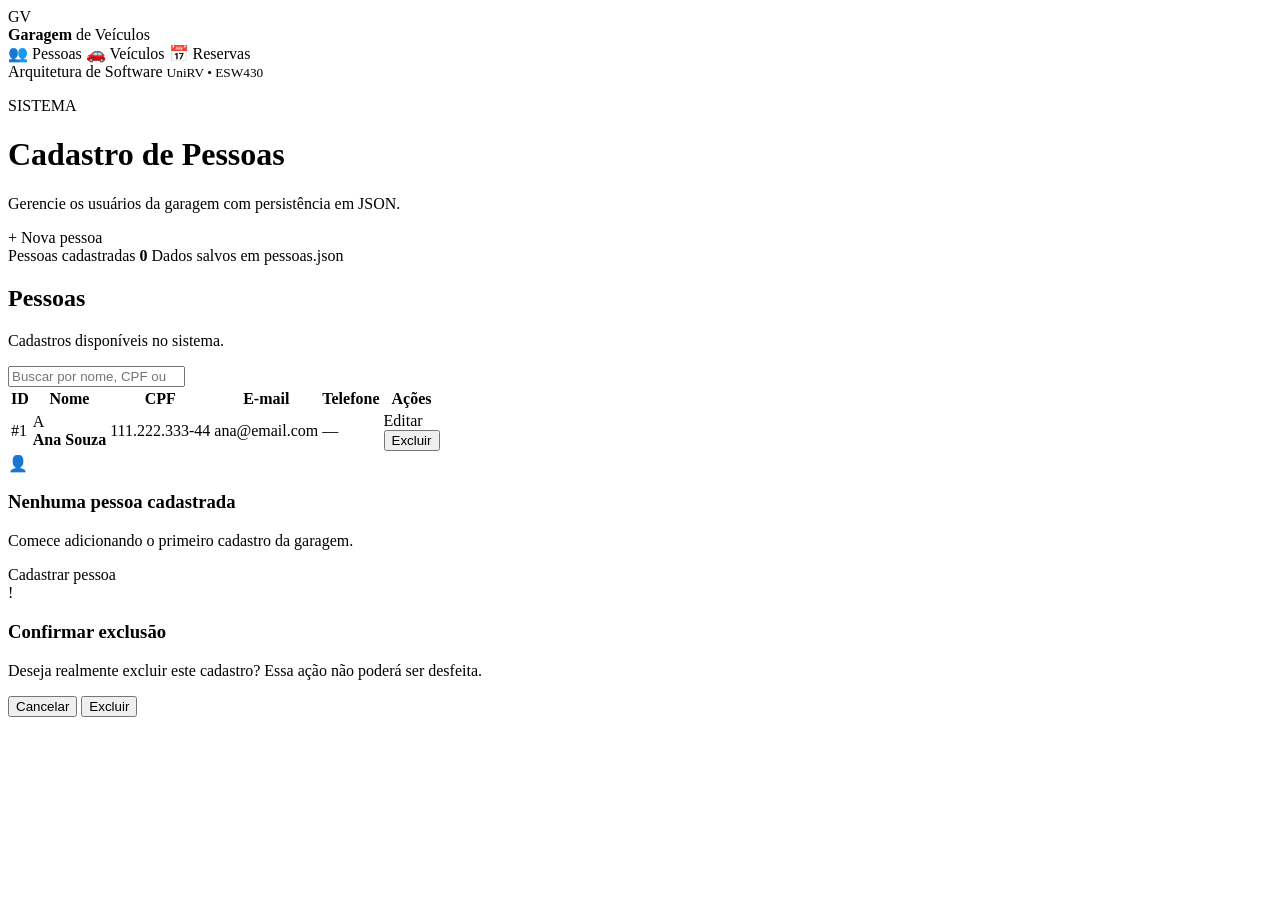
<file: src/main/resources/templates/pessoa/index.html>
<!DOCTYPE html>
<html lang="pt-BR" xmlns:th="http://www.thymeleaf.org">
<head>
    <meta charset="UTF-8">
    <meta name="viewport" content="width=device-width, initial-scale=1.0">
    <title>Pessoas | Garagem de Veículos</title>
    <link rel="stylesheet" th:href="@{/css/app.css}">
</head>
<body>
<div class="app-shell">
    <aside class="sidebar">
        <div class="brand">
            <div class="brand-icon">GV</div>
            <div>
                <strong>Garagem</strong>
                <span>de Veículos</span>
            </div>
        </div>

        <nav>

            <a class="nav-link active" th:href="@{/pessoas}"><span>👥</span> Pessoas</a>
            <a class="nav-link" th:href="@{/veiculos}"><span>🚗</span> Veículos</a>
            <a class="nav-link" th:href="@{/}"><span>📅</span> Reservas</a>
        </nav>

        <div class="sidebar-footer">
            <span>Arquitetura de Software</span>
            <small>UniRV • ESW430</small>
        </div>
    </aside>

    <main class="content">
        <header class="topbar">
            <div>
                <p class="eyebrow">SISTEMA</p>
                <h1>Cadastro de Pessoas</h1>
                <p class="subtitle">Gerencie os usuários da garagem com persistência em JSON.</p>
            </div>
            <a class="btn btn-primary" th:href="@{/pessoas/novo}">
                + Nova pessoa
            </a>
        </header>

        <section th:if="${sucesso}" class="alert success" th:text="${sucesso}"></section>
        <section th:if="${erro}" class="alert danger" th:text="${erro}"></section>

        <section class="stats-grid">
            <article class="stat-card">
                <span class="stat-label">Pessoas cadastradas</span>
                <strong th:text="${#lists.size(pessoas)}">0</strong>
                <span class="stat-note">Dados salvos em pessoas.json</span>
            </article>
        </section>

        <section class="panel">
            <div class="panel-header">
                <div>
                    <h2>Pessoas</h2>
                    <p>Cadastros disponíveis no sistema.</p>
                </div>

                <div class="search-wrap">
                    <input id="searchInput" type="search" placeholder="Buscar por nome, CPF ou e-mail">
                </div>
            </div>

            <div class="table-wrap" th:if="${!#lists.isEmpty(pessoas)}">
                <table id="peopleTable">
                    <thead>
                    <tr>
                        <th>ID</th>
                        <th>Nome</th>
                        <th>CPF</th>
                        <th>E-mail</th>
                        <th>Telefone</th>
                        <th class="actions-col">Ações</th>
                    </tr>
                    </thead>
                    <tbody>
                    <tr th:each="pessoa : ${pessoas}">
                        <td>
                            <span class="id-badge" th:text="${'#' + pessoa.id}">#1</span>
                        </td>
                        <td>
                            <div class="person-cell">
                                <div class="avatar"
                                     th:text="${#strings.toUpperCase(#strings.substring(pessoa.nome, 0, 1))}">
                                    A
                                </div>
                                <strong th:text="${pessoa.nome}">Ana Souza</strong>
                            </div>
                        </td>
                        <td th:text="${pessoa.cpf}">111.222.333-44</td>
                        <td th:text="${pessoa.email}">ana@email.com</td>
                        <td th:text="${#strings.isEmpty(pessoa.telefone) ? '—' : pessoa.telefone}">—</td>
                        <td>
                            <div class="actions">
                                <a class="btn btn-secondary btn-sm"
                                   th:href="@{/pessoas/{id}/editar(id=${pessoa.id})}">
                                    Editar
                                </a>

                                <form th:action="@{/pessoas/{id}/excluir(id=${pessoa.id})}"
                                      method="post"
                                      onsubmit="return confirmarExclusao(this);">
                                    <button class="btn btn-danger btn-sm" type="submit">Excluir</button>
                                </form>
                            </div>
                        </td>
                    </tr>
                    </tbody>
                </table>
            </div>

            <div class="empty-state" th:if="${#lists.isEmpty(pessoas)}">
                <div class="empty-icon">👤</div>
                <h3>Nenhuma pessoa cadastrada</h3>
                <p>Comece adicionando o primeiro cadastro da garagem.</p>
                <a class="btn btn-primary" th:href="@{/pessoas/novo}">Cadastrar pessoa</a>
            </div>
        </section>
    </main>
</div>

<div id="confirmModal" class="modal-backdrop hidden">
    <div class="modal">
        <div class="modal-icon">!</div>
        <h3>Confirmar exclusão</h3>
        <p>Deseja realmente excluir este cadastro? Essa ação não poderá ser desfeita.</p>
        <div class="modal-actions">
            <button class="btn btn-secondary" type="button" onclick="fecharModal()">Cancelar</button>
            <button class="btn btn-danger" id="confirmDeleteButton" type="button">Excluir</button>
        </div>
    </div>
</div>

<script>
    const searchInput = document.getElementById('searchInput');
    const rows = document.querySelectorAll('#peopleTable tbody tr');

    if (searchInput) {
        searchInput.addEventListener('input', function () {
            const termo = this.value.toLowerCase().trim();

            rows.forEach(row => {
                row.style.display = row.innerText.toLowerCase().includes(termo) ? '' : 'none';
            });
        });
    }

    let pendingDeleteForm = null;

    function confirmarExclusao(form) {
        pendingDeleteForm = form;
        document.getElementById('confirmModal').classList.remove('hidden');
        return false;
    }

    function fecharModal() {
        pendingDeleteForm = null;
        document.getElementById('confirmModal').classList.add('hidden');
    }

    document.getElementById('confirmDeleteButton').addEventListener('click', function () {
        if (pendingDeleteForm) {
            pendingDeleteForm.submit();
        }
    });

    document.getElementById('confirmModal').addEventListener('click', function (event) {
        if (event.target === this) {
            fecharModal();
        }
    });
</script>
</body>
</html>
</file>
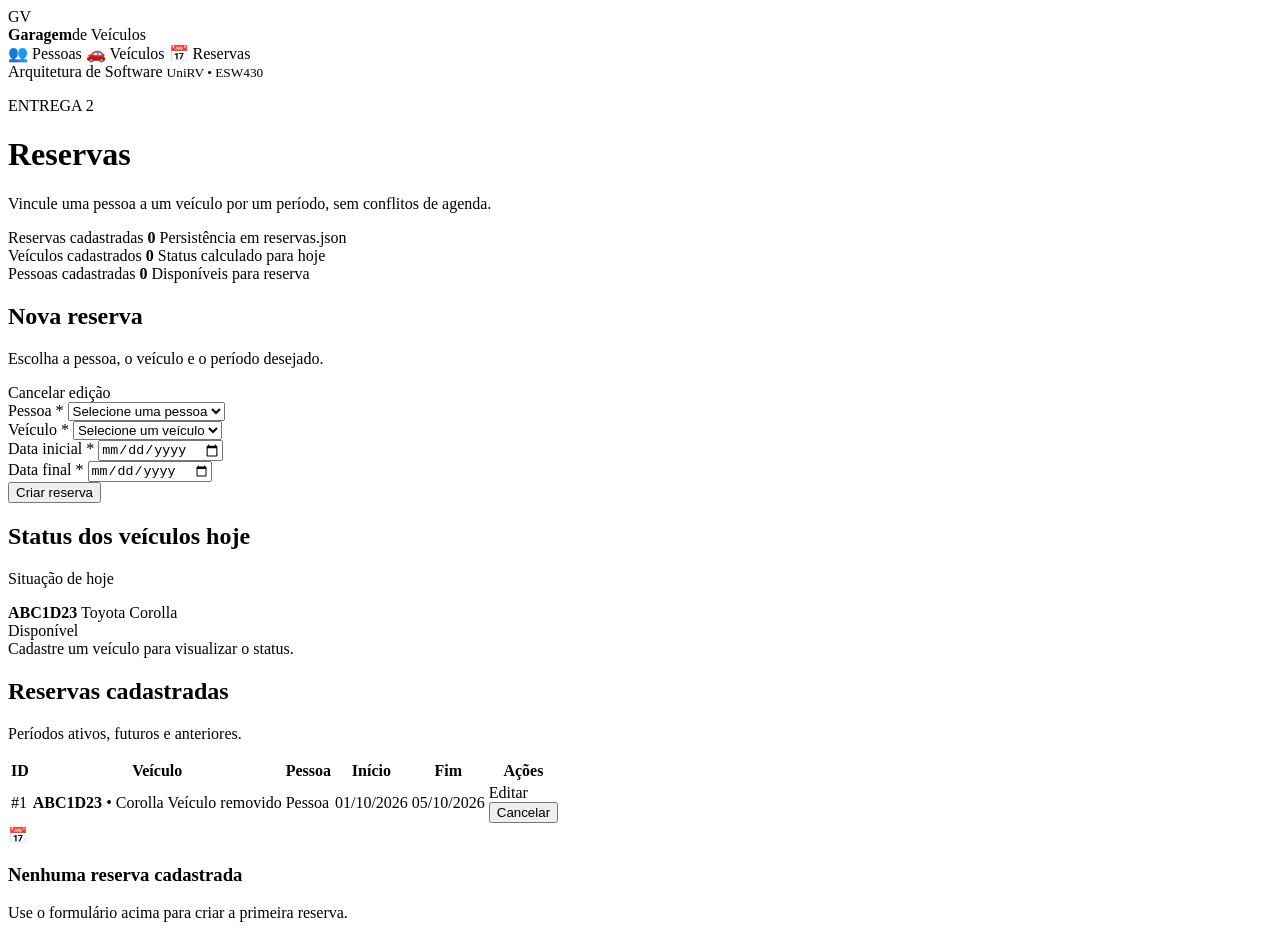
<file: src/main/resources/templates/reserva/index.html>
<!DOCTYPE html>
<html lang="pt-BR" xmlns:th="http://www.thymeleaf.org">
<head>
    <meta charset="UTF-8">
    <meta name="viewport" content="width=device-width, initial-scale=1.0">
    <title>Reservas | Garagem de Veículos</title>
    <link rel="stylesheet" th:href="@{/css/app.css}">
</head>
<body>
<div class="app-shell">
    <aside class="sidebar">
        <div class="brand">
            <div class="brand-icon">GV</div>
            <div><strong>Garagem</strong><span>de Veículos</span></div>
        </div>
        <nav>

            <a class="nav-link" th:href="@{/pessoas}"><span>👥</span> Pessoas</a>
            <a class="nav-link" th:href="@{/veiculos}"><span>🚗</span> Veículos</a>
            <a class="nav-link active" th:href="@{/}"><span>📅</span> Reservas</a>

        </nav>
        <div class="sidebar-footer">
            <span>Arquitetura de Software</span>
            <small>UniRV • ESW430</small>
        </div>
    </aside>

    <main class="content">
        <header class="topbar">
            <div>
                <p class="eyebrow">ENTREGA 2</p>
                <h1>Reservas</h1>
                <p class="subtitle">Vincule uma pessoa a um veículo por um período, sem conflitos de agenda.</p>
            </div>
        </header>

        <section th:if="${sucesso}" class="alert success" th:text="${sucesso}"></section>
        <section th:if="${erro}" class="alert danger" th:text="${erro}"></section>

        <section class="dashboard-grid">
            <article class="stat-card">
                <span class="stat-label">Reservas cadastradas</span>
                <strong th:text="${#lists.size(reservas)}">0</strong>
                <span class="stat-note">Persistência em reservas.json</span>
            </article>
            <article class="stat-card">
                <span class="stat-label">Veículos cadastrados</span>
                <strong th:text="${#lists.size(veiculos)}">0</strong>
                <span class="stat-note">Status calculado para hoje</span>
            </article>
            <article class="stat-card">
                <span class="stat-label">Pessoas cadastradas</span>
                <strong th:text="${#lists.size(pessoas)}">0</strong>
                <span class="stat-note">Disponíveis para reserva</span>
            </article>
        </section>

        <section class="panel reservation-form-panel">
            <div class="panel-header">
                <div>
                    <h2 th:text="${modoEdicao ? 'Editar reserva' : 'Nova reserva'}">Nova reserva</h2>
                    <p>Escolha a pessoa, o veículo e o período desejado.</p>
                </div>
                <a th:if="${modoEdicao}" class="btn btn-secondary" th:href="@{/}">Cancelar edição</a>
            </div>

            <form class="reservation-form"
                  th:object="${reserva}"
                  th:action="${modoEdicao} ? @{/reservas/{id}/editar(id=${reserva.id})} : @{/reservas/novo}"
                  method="post">

                <div class="reservation-grid">
                    <div class="field">
                        <label for="pessoaId">Pessoa *</label>
                        <select id="pessoaId" th:field="*{pessoaId}"
                                th:classappend="${#fields.hasErrors('pessoaId')} ? ' input-error' : ''">
                            <option value="">Selecione uma pessoa</option>
                            <option th:each="p : ${pessoas}"
                                    th:value="${p.id}"
                                    th:text="${p.nome}"></option>
                        </select>
                        <span class="field-error" th:if="${#fields.hasErrors('pessoaId')}" th:errors="*{pessoaId}"></span>
                    </div>

                    <div class="field">
                        <label for="veiculoId">Veículo *</label>
                        <select id="veiculoId" th:field="*{veiculoId}"
                                th:classappend="${#fields.hasErrors('veiculoId')} ? ' input-error' : ''">
                            <option value="">Selecione um veículo</option>
                            <option th:each="v : ${veiculos}"
                                    th:value="${v.id}"
                                    th:text="${v.placa + ' • ' + v.marca + ' ' + v.modelo}"></option>
                        </select>
                        <span class="field-error" th:if="${#fields.hasErrors('veiculoId')}" th:errors="*{veiculoId}"></span>
                    </div>

                    <div class="field">
                        <label for="dataInicio">Data inicial *</label>
                        <input id="dataInicio" type="date" th:field="*{dataInicio}"
                               th:classappend="${#fields.hasErrors('dataInicio')} ? ' input-error' : ''">
                        <span class="field-error" th:if="${#fields.hasErrors('dataInicio')}" th:errors="*{dataInicio}"></span>
                    </div>

                    <div class="field">
                        <label for="dataFim">Data final *</label>
                        <input id="dataFim" type="date" th:field="*{dataFim}"
                               th:classappend="${#fields.hasErrors('dataFim')} ? ' input-error' : ''">
                        <span class="field-error" th:if="${#fields.hasErrors('dataFim')}" th:errors="*{dataFim}"></span>
                    </div>
                </div>

                <div class="form-actions compact-actions">
                    <button class="btn btn-primary" type="submit"
                            th:text="${modoEdicao ? 'Salvar reserva' : 'Criar reserva'}">
                        Criar reserva
                    </button>
                </div>
            </form>
        </section>

        <section class="panel status-panel">
            <div class="panel-header">
                <div>
                    <h2>Status dos veículos hoje</h2>
                    <p th:text="${'Situação em ' + hojeFormatado}">Situação de hoje</p>
                </div>
            </div>
            <div class="vehicle-status-grid" th:if="${!#lists.isEmpty(veiculos)}">
                <article class="vehicle-status-card" th:each="v : ${veiculos}">
                    <div>
                        <strong th:text="${v.placa}">ABC1D23</strong>
                        <span th:text="${v.marca + ' ' + v.modelo}">Toyota Corolla</span>
                    </div>
                    <span class="status-badge"
                          th:classappend="${statusHoje[v.id] ? ' reserved' : ' available'}"
                          th:text="${statusHoje[v.id] ? 'Reservado' : 'Disponível'}">
                        Disponível
                    </span>
                </article>
            </div>
            <div class="empty-inline" th:if="${#lists.isEmpty(veiculos)}">
                Cadastre um veículo para visualizar o status.
            </div>
        </section>

        <section class="panel">
            <div class="panel-header">
                <div>
                    <h2>Reservas cadastradas</h2>
                    <p>Períodos ativos, futuros e anteriores.</p>
                </div>
            </div>

            <div class="table-wrap" th:if="${!#lists.isEmpty(reservas)}">
                <table>
                    <thead>
                    <tr>
                        <th>ID</th>
                        <th>Veículo</th>
                        <th>Pessoa</th>
                        <th>Início</th>
                        <th>Fim</th>
                        <th class="actions-col">Ações</th>
                    </tr>
                    </thead>
                    <tbody>
                    <tr th:each="r : ${reservas}">
                        <td><span class="id-badge" th:text="${'#' + r.id}">#1</span></td>
                        <td>
                            <strong th:if="${veiculosPorId[r.veiculoId] != null}"
                                    th:text="${veiculosPorId[r.veiculoId].placa}">ABC1D23</strong>
                            <span th:if="${veiculosPorId[r.veiculoId] != null}"
                                  th:text="${' • ' + veiculosPorId[r.veiculoId].modelo}"> • Corolla</span>
                            <span th:if="${veiculosPorId[r.veiculoId] == null}">Veículo removido</span>
                        </td>
                        <td th:text="${pessoasPorId[r.pessoaId] != null ? pessoasPorId[r.pessoaId].nome : 'Pessoa removida'}">
                            Pessoa
                        </td>
                        <td th:text="${r.dataInicioFormatada}">01/10/2026</td>
                        <td th:text="${r.dataFimFormatada}">05/10/2026</td>
                        <td>
                            <div class="actions">
                                <a class="btn btn-secondary btn-sm"
                                   th:href="@{/reservas/{id}/editar(id=${r.id})}">Editar</a>
                                <form th:action="@{/reservas/{id}/excluir(id=${r.id})}" method="post"
                                      onsubmit="return confirm('Deseja cancelar esta reserva?');">
                                    <button class="btn btn-danger btn-sm" type="submit">Cancelar</button>
                                </form>
                            </div>
                        </td>
                    </tr>
                    </tbody>
                </table>
            </div>

            <div class="empty-state" th:if="${#lists.isEmpty(reservas)}">
                <div class="empty-icon">📅</div>
                <h3>Nenhuma reserva cadastrada</h3>
                <p>Use o formulário acima para criar a primeira reserva.</p>
            </div>
        </section>
    </main>
</div>
</body>
</html>
</file>
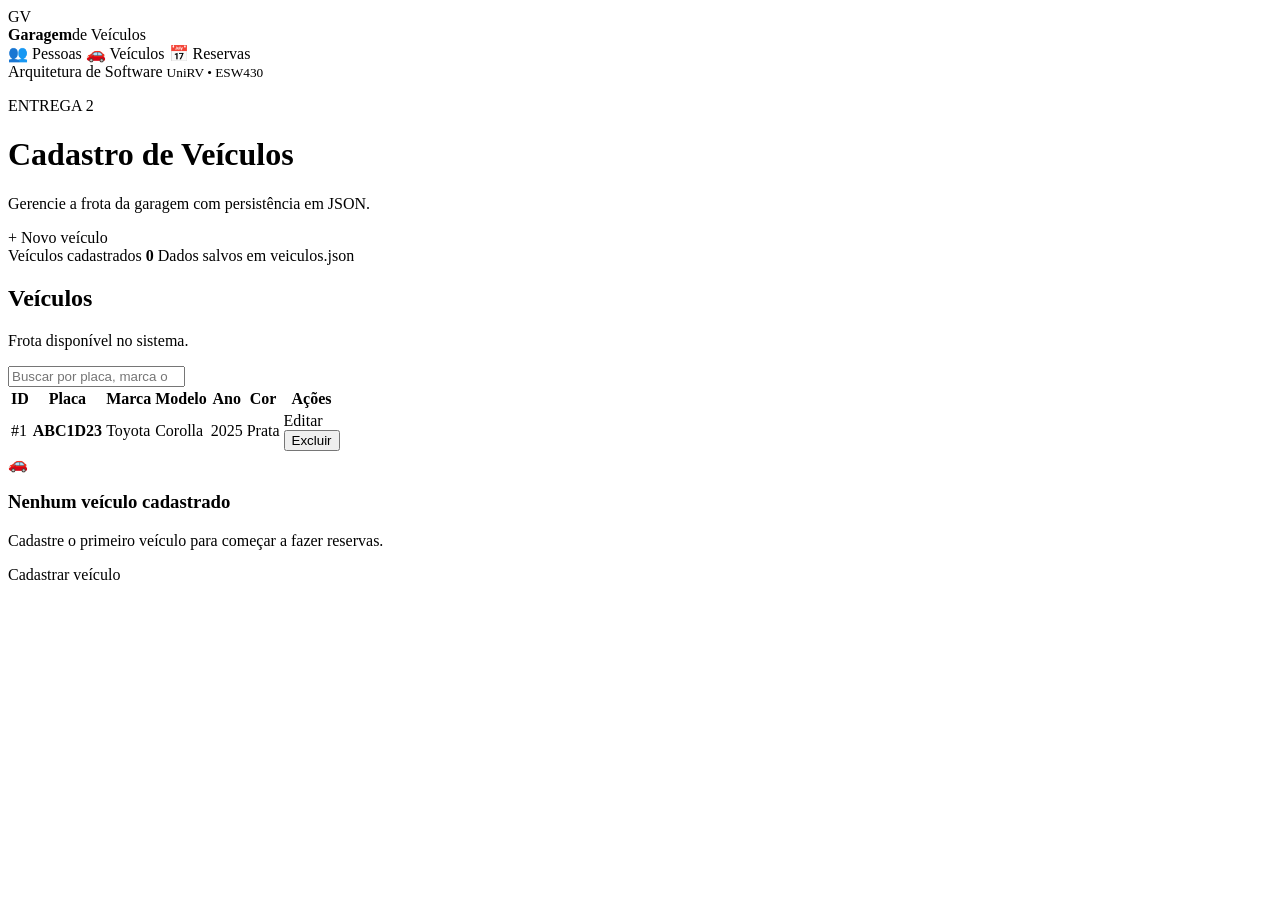
<file: src/main/resources/templates/veiculo/index.html>
<!DOCTYPE html>
<html lang="pt-BR" xmlns:th="http://www.thymeleaf.org">
<head>
    <meta charset="UTF-8">
    <meta name="viewport" content="width=device-width, initial-scale=1.0">
    <title>Veículos | Garagem de Veículos</title>
    <link rel="stylesheet" th:href="@{/css/app.css}">
</head>
<body>
<div class="app-shell">
    <aside class="sidebar">
        <div class="brand">
            <div class="brand-icon">GV</div>
            <div><strong>Garagem</strong><span>de Veículos</span></div>
        </div>
        <nav>

            <a class="nav-link" th:href="@{/pessoas}"><span>👥</span> Pessoas</a>
            <a class="nav-link active" th:href="@{/veiculos}"><span>🚗</span> Veículos</a>
            <a class="nav-link" th:href="@{/}"><span>📅</span> Reservas</a>

        </nav>
        <div class="sidebar-footer">
            <span>Arquitetura de Software</span>
            <small>UniRV • ESW430</small>
        </div>
    </aside>

    <main class="content">
        <header class="topbar">
            <div>
                <p class="eyebrow">ENTREGA 2</p>
                <h1>Cadastro de Veículos</h1>
                <p class="subtitle">Gerencie a frota da garagem com persistência em JSON.</p>
            </div>
            <a class="btn btn-primary" th:href="@{/veiculos/novo}">+ Novo veículo</a>
        </header>

        <section th:if="${sucesso}" class="alert success" th:text="${sucesso}"></section>
        <section th:if="${erro}" class="alert danger" th:text="${erro}"></section>

        <section class="stats-grid">
            <article class="stat-card">
                <span class="stat-label">Veículos cadastrados</span>
                <strong th:text="${#lists.size(veiculos)}">0</strong>
                <span class="stat-note">Dados salvos em veiculos.json</span>
            </article>
        </section>

        <section class="panel">
            <div class="panel-header">
                <div>
                    <h2>Veículos</h2>
                    <p>Frota disponível no sistema.</p>
                </div>
                <div class="search-wrap">
                    <input id="searchInput" type="search" placeholder="Buscar por placa, marca ou modelo">
                </div>
            </div>

            <div class="table-wrap" th:if="${!#lists.isEmpty(veiculos)}">
                <table id="vehicleTable">
                    <thead>
                    <tr>
                        <th>ID</th>
                        <th>Placa</th>
                        <th>Marca</th>
                        <th>Modelo</th>
                        <th>Ano</th>
                        <th>Cor</th>
                        <th class="actions-col">Ações</th>
                    </tr>
                    </thead>
                    <tbody>
                    <tr th:each="veiculo : ${veiculos}">
                        <td><span class="id-badge" th:text="${'#' + veiculo.id}">#1</span></td>
                        <td><strong th:text="${veiculo.placa}">ABC1D23</strong></td>
                        <td th:text="${veiculo.marca}">Toyota</td>
                        <td th:text="${veiculo.modelo}">Corolla</td>
                        <td th:text="${veiculo.ano}">2025</td>
                        <td th:text="${#strings.isEmpty(veiculo.cor) ? '—' : veiculo.cor}">Prata</td>
                        <td>
                            <div class="actions">
                                <a class="btn btn-secondary btn-sm"
                                   th:href="@{/veiculos/{id}/editar(id=${veiculo.id})}">Editar</a>
                                <form th:action="@{/veiculos/{id}/excluir(id=${veiculo.id})}"
                                      method="post"
                                      onsubmit="return confirm('Deseja realmente excluir este veículo?');">
                                    <button class="btn btn-danger btn-sm" type="submit">Excluir</button>
                                </form>
                            </div>
                        </td>
                    </tr>
                    </tbody>
                </table>
            </div>

            <div class="empty-state" th:if="${#lists.isEmpty(veiculos)}">
                <div class="empty-icon">🚗</div>
                <h3>Nenhum veículo cadastrado</h3>
                <p>Cadastre o primeiro veículo para começar a fazer reservas.</p>
                <a class="btn btn-primary" th:href="@{/veiculos/novo}">Cadastrar veículo</a>
            </div>
        </section>
    </main>
</div>

<script>
    const searchInput = document.getElementById('searchInput');
    const rows = document.querySelectorAll('#vehicleTable tbody tr');
    if (searchInput) {
        searchInput.addEventListener('input', function () {
            const termo = this.value.toLowerCase().trim();
            rows.forEach(row => row.style.display =
                row.innerText.toLowerCase().includes(termo) ? '' : 'none');
        });
    }
</script>
</body>
</html>
</file>
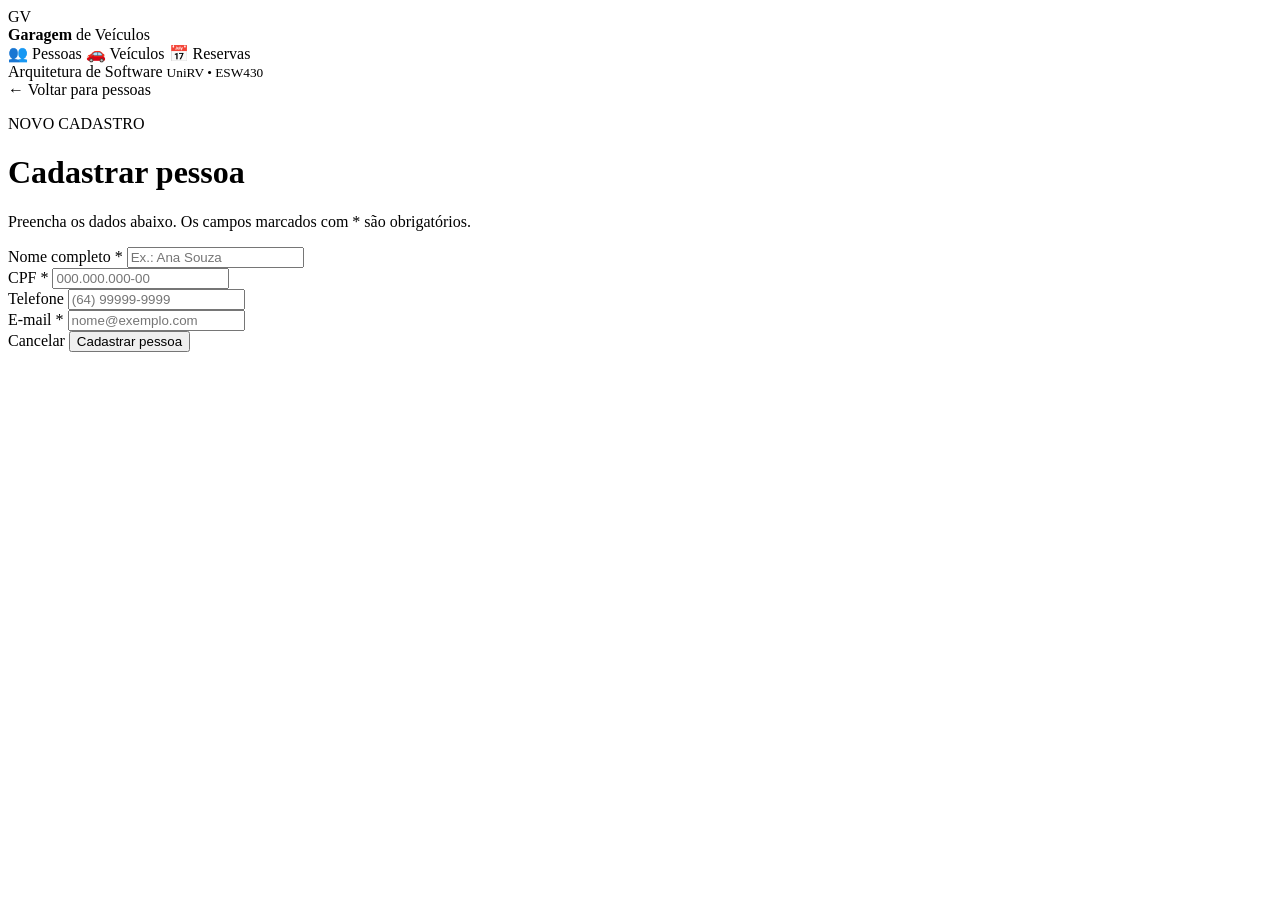
<file: src/main/resources/templates/pessoa/PessoaForm.html>
<!DOCTYPE html>
<html lang="pt-BR" xmlns:th="http://www.thymeleaf.org">
<head>
    <meta charset="UTF-8">
    <meta name="viewport" content="width=device-width, initial-scale=1.0">
    <title th:text="${modoEdicao ? 'Editar pessoa' : 'Nova pessoa'} + ' | Garagem de Veículos'">
        Pessoa | Garagem de Veículos
    </title>
    <link rel="stylesheet" th:href="@{/css/app.css}">
</head>
<body>
<div class="app-shell">
    <aside class="sidebar">
        <div class="brand">
            <div class="brand-icon">GV</div>
            <div>
                <strong>Garagem</strong>
                <span>de Veículos</span>
            </div>
        </div>

        <nav>

            <a class="nav-link active" th:href="@{/pessoas}"><span>👥</span> Pessoas</a>
            <a class="nav-link" th:href="@{/veiculos}"><span>🚗</span> Veículos</a>
            <a class="nav-link" th:href="@{/}"><span>📅</span> Reservas</a>
        </nav>

        <div class="sidebar-footer">
            <span>Arquitetura de Software</span>
            <small>UniRV • ESW430</small>
        </div>
    </aside>

    <main class="content">
        <header class="form-topbar">
            <a class="back-link" th:href="@{/pessoas}">← Voltar para pessoas</a>

            <div class="form-heading">
                <p class="eyebrow" th:text="${modoEdicao ? 'EDIÇÃO DE CADASTRO' : 'NOVO CADASTRO'}">
                    NOVO CADASTRO
                </p>
                <h1 th:text="${modoEdicao ? 'Editar pessoa' : 'Cadastrar pessoa'}">Cadastrar pessoa</h1>
                <p class="subtitle">
                    Preencha os dados abaixo. Os campos marcados com * são obrigatórios.
                </p>
            </div>
        </header>

        <section class="form-card">
            <form th:object="${pessoa}"
                  th:action="${modoEdicao}
                      ? @{/pessoas/{id}/editar(id=${pessoa.id})}
                      : @{/pessoas/novo}"
                  method="post"
                  novalidate>

                <div class="form-grid">
                    <div class="field field-full">
                        <label for="nome">Nome completo *</label>
                        <input id="nome"
                               type="text"
                               th:field="*{nome}"
                               th:classappend="${#fields.hasErrors('nome')} ? ' input-error' : ''"
                               placeholder="Ex.: Ana Souza"
                               autocomplete="name">
                        <span class="field-error"
                              th:if="${#fields.hasErrors('nome')}"
                              th:errors="*{nome}"></span>
                    </div>

                    <div class="field">
                        <label for="cpf">CPF *</label>
                        <input id="cpf"
                               type="text"
                               th:field="*{cpf}"
                               th:classappend="${#fields.hasErrors('cpf')} ? ' input-error' : ''"
                               placeholder="000.000.000-00"
                               maxlength="14"
                               inputmode="numeric">
                        <span class="field-error"
                              th:if="${#fields.hasErrors('cpf')}"
                              th:errors="*{cpf}"></span>
                    </div>

                    <div class="field">
                        <label for="telefone">Telefone</label>
                        <input id="telefone"
                               type="text"
                               th:field="*{telefone}"
                               placeholder="(64) 99999-9999"
                               maxlength="15"
                               inputmode="tel">
                    </div>

                    <div class="field field-full">
                        <label for="email">E-mail *</label>
                        <input id="email"
                               type="email"
                               th:field="*{email}"
                               th:classappend="${#fields.hasErrors('email')} ? ' input-error' : ''"
                               placeholder="nome@exemplo.com"
                               autocomplete="email">
                        <span class="field-error"
                              th:if="${#fields.hasErrors('email')}"
                              th:errors="*{email}"></span>
                    </div>
                </div>

                <div class="form-actions">
                    <a class="btn btn-secondary" th:href="@{/pessoas}">Cancelar</a>
                    <button class="btn btn-primary" type="submit"
                            th:text="${modoEdicao ? 'Salvar alterações' : 'Cadastrar pessoa'}">
                        Cadastrar pessoa
                    </button>
                </div>
            </form>
        </section>
    </main>
</div>

<script>
    function apenasNumeros(valor) {
        return valor.replace(/\D/g, '');
    }

    function formatarCpf(valor) {
        const v = apenasNumeros(valor).slice(0, 11);
        return v
            .replace(/(\d{3})(\d)/, '$1.$2')
            .replace(/(\d{3})(\d)/, '$1.$2')
            .replace(/(\d{3})(\d{1,2})$/, '$1-$2');
    }

    function formatarTelefone(valor) {
        const v = apenasNumeros(valor).slice(0, 11);

        if (v.length <= 10) {
            return v
                .replace(/(\d{2})(\d)/, '($1) $2')
                .replace(/(\d{4})(\d)/, '$1-$2');
        }

        return v
            .replace(/(\d{2})(\d)/, '($1) $2')
            .replace(/(\d{5})(\d)/, '$1-$2');
    }

    const cpf = document.getElementById('cpf');
    const telefone = document.getElementById('telefone');

    cpf.addEventListener('input', () => cpf.value = formatarCpf(cpf.value));
    telefone.addEventListener('input', () => telefone.value = formatarTelefone(telefone.value));
</script>
</body>
</html>
</file>
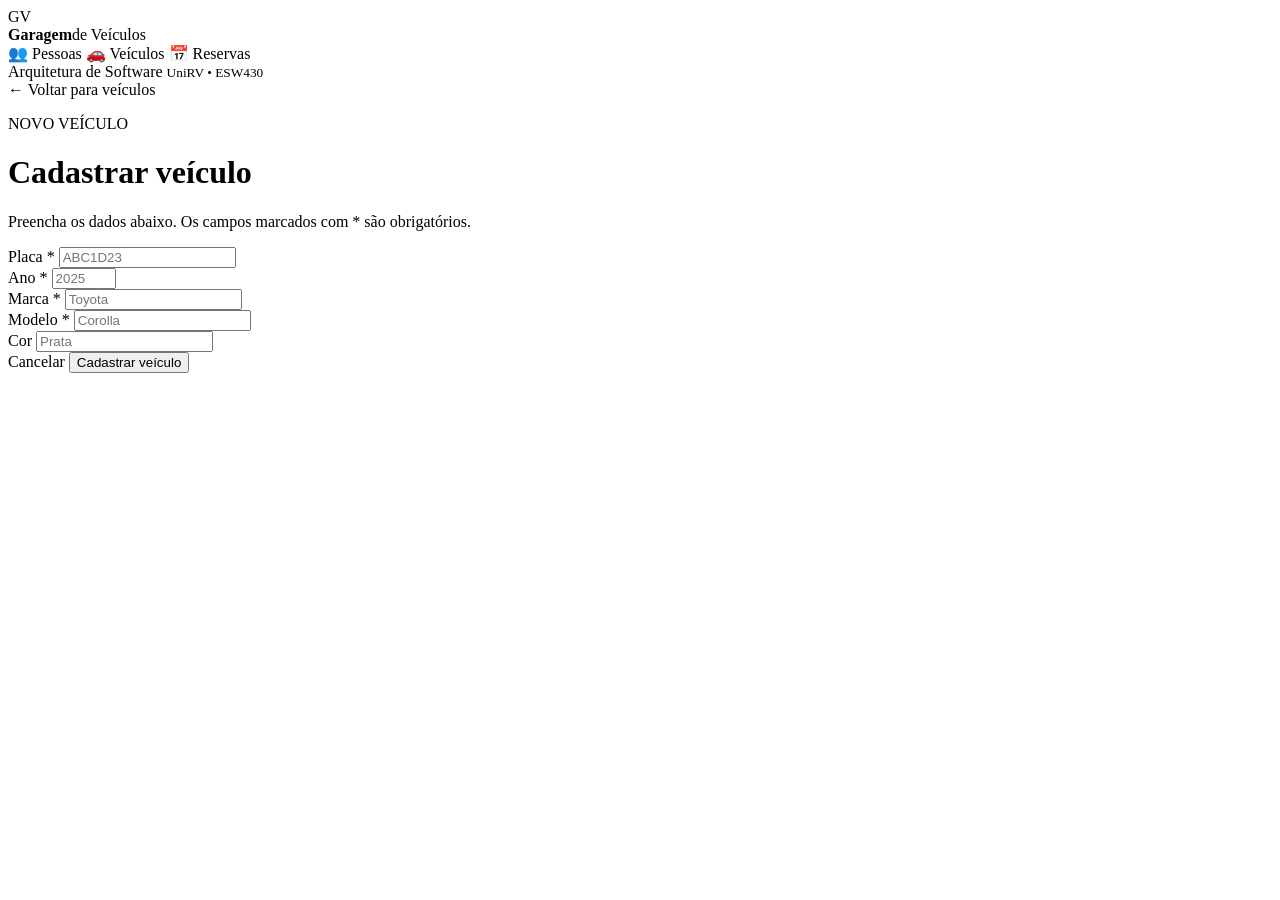
<file: src/main/resources/templates/veiculo/VeiculoForm.html>
<!DOCTYPE html>
<html lang="pt-BR" xmlns:th="http://www.thymeleaf.org">
<head>
    <meta charset="UTF-8">
    <meta name="viewport" content="width=device-width, initial-scale=1.0">
    <title th:text="${modoEdicao ? 'Editar veículo' : 'Novo veículo'} + ' | Garagem de Veículos'">
        Veículo | Garagem de Veículos
    </title>
    <link rel="stylesheet" th:href="@{/css/app.css}">
</head>
<body>
<div class="app-shell">
    <aside class="sidebar">
        <div class="brand">
            <div class="brand-icon">GV</div>
            <div><strong>Garagem</strong><span>de Veículos</span></div>
        </div>
        <nav>

            <a class="nav-link" th:href="@{/pessoas}"><span>👥</span> Pessoas</a>
            <a class="nav-link active" th:href="@{/veiculos}"><span>🚗</span> Veículos</a>
            <a class="nav-link" th:href="@{/}"><span>📅</span> Reservas</a>

        </nav>
        <div class="sidebar-footer">
            <span>Arquitetura de Software</span>
            <small>UniRV • ESW430</small>
        </div>
    </aside>

    <main class="content">
        <header class="form-topbar">
            <a class="back-link" th:href="@{/veiculos}">← Voltar para veículos</a>
            <div class="form-heading">
                <p class="eyebrow" th:text="${modoEdicao ? 'EDIÇÃO DE VEÍCULO' : 'NOVO VEÍCULO'}">NOVO VEÍCULO</p>
                <h1 th:text="${modoEdicao ? 'Editar veículo' : 'Cadastrar veículo'}">Cadastrar veículo</h1>
                <p class="subtitle">Preencha os dados abaixo. Os campos marcados com * são obrigatórios.</p>
            </div>
        </header>

        <section class="form-card">
            <form th:object="${veiculo}"
                  th:action="${modoEdicao} ? @{/veiculos/{id}/editar(id=${veiculo.id})} : @{/veiculos/novo}"
                  method="post"
                  novalidate>

                <div class="form-grid">
                    <div class="field">
                        <label for="placa">Placa *</label>
                        <input id="placa" type="text" th:field="*{placa}" maxlength="8"
                               th:classappend="${#fields.hasErrors('placa')} ? ' input-error' : ''"
                               placeholder="ABC1D23">
                        <span class="field-error" th:if="${#fields.hasErrors('placa')}" th:errors="*{placa}"></span>
                    </div>

                    <div class="field">
                        <label for="ano">Ano *</label>
                        <input id="ano" type="number" th:field="*{ano}" min="1900" max="2100"
                               th:classappend="${#fields.hasErrors('ano')} ? ' input-error' : ''"
                               placeholder="2025">
                        <span class="field-error" th:if="${#fields.hasErrors('ano')}" th:errors="*{ano}"></span>
                    </div>

                    <div class="field">
                        <label for="marca">Marca *</label>
                        <input id="marca" type="text" th:field="*{marca}"
                               th:classappend="${#fields.hasErrors('marca')} ? ' input-error' : ''"
                               placeholder="Toyota">
                        <span class="field-error" th:if="${#fields.hasErrors('marca')}" th:errors="*{marca}"></span>
                    </div>

                    <div class="field">
                        <label for="modelo">Modelo *</label>
                        <input id="modelo" type="text" th:field="*{modelo}"
                               th:classappend="${#fields.hasErrors('modelo')} ? ' input-error' : ''"
                               placeholder="Corolla">
                        <span class="field-error" th:if="${#fields.hasErrors('modelo')}" th:errors="*{modelo}"></span>
                    </div>

                    <div class="field field-full">
                        <label for="cor">Cor</label>
                        <input id="cor" type="text" th:field="*{cor}" placeholder="Prata">
                    </div>
                </div>

                <div class="form-actions">
                    <a class="btn btn-secondary" th:href="@{/veiculos}">Cancelar</a>
                    <button class="btn btn-primary" type="submit"
                            th:text="${modoEdicao ? 'Salvar alterações' : 'Cadastrar veículo'}">
                        Cadastrar veículo
                    </button>
                </div>
            </form>
        </section>
    </main>
</div>

<script>
    const placa = document.getElementById('placa');
    placa.addEventListener('input', () => {
        let v = placa.value.replace(/[^A-Za-z0-9]/g, '').toUpperCase().slice(0, 7);
        placa.value = v;
    });
</script>
</body>
</html>
</file>
